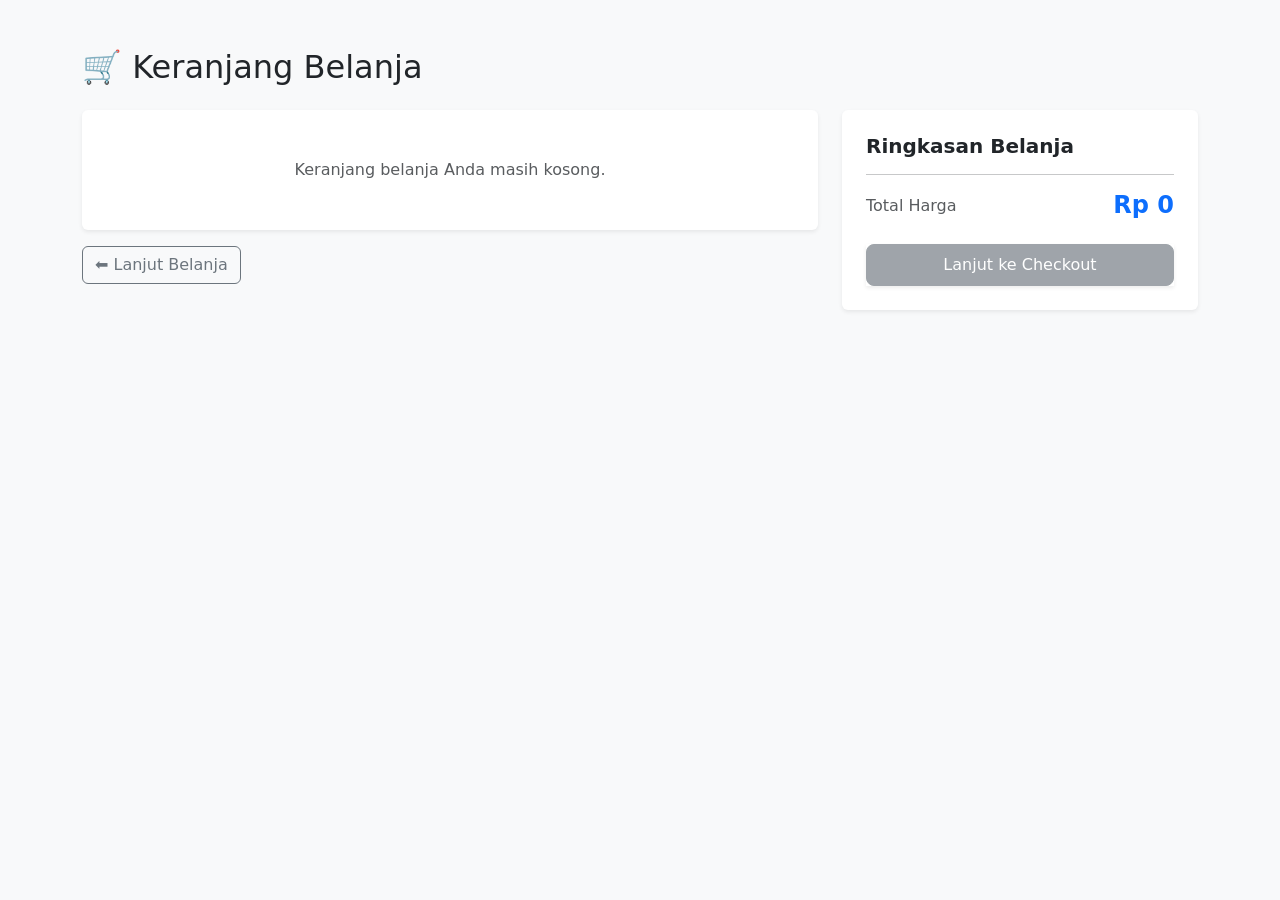
<file: keranjang.html>
<!DOCTYPE html>
<html lang="id">
<head>
    <meta charset="UTF-8">
    <meta name="viewport" content="width=device-width, initial-scale=1">
    <title>Keranjang Belanja</title>
    <!-- Bootstrap 5 CSS -->
    <link href="https://cdn.jsdelivr.net/npm/bootstrap@5.3.0/dist/css/bootstrap.min.css" rel="stylesheet">
</head>
<body class="bg-light">

<div class="container mt-5">
    <h2 class="mb-4">🛒 Keranjang Belanja</h2>

    <div class="row g-4">
        <!-- Kolom Kiri: Daftar Item di Keranjang -->
        <div class="col-lg-8">
            <div id="cart-items">
                <!-- Item keranjang akan dimuat otomatis oleh js/cart.js -->
                <!-- Contoh tampilan kosong jika diatur oleh JS nantinya -->
            </div>
            
            <!-- Tombol Kembali Belanja -->
            <div class="mt-3">
                <a href="index.html" class="btn btn-outline-secondary">
                    ⬅️ Lanjut Belanja
                </a>
            </div>
        </div>

        <!-- Kolom Kanan: Ringkasan Total Belanja -->
        <div class="col-lg-4">
            <div class="card shadow-sm border-0 position-sticky" style="top: 20px;">
                <div class="card-body p-4">
                    <h4 class="card-title mb-3 fs-5 fw-bold">Ringkasan Belanja</h4>
                    <hr>
                    <div class="d-flex justify-content-between align-items-center mb-4">
                        <span class="text-muted">Total Harga</span>
                        <h4 class="mb-0 fw-bold text-primary" id="total">Rp 0</h4>
                    </div>
                    
                    <!-- Tombol Aksi -->
                    <div class="d-grid shadow-sm">
                        <a href="checkout.html" id="checkoutBtn" class="btn btn-success btn-lg py-2 fs-6">
                            Lanjut ke Checkout
                        </a>
                    </div>
                </div>
            </div>
        </div>
    </div>
</div>

<!-- JavaScript Modul Keranjang -->
<script type="module" src="js/cart.js"></script>

</body>
</html>
</file>
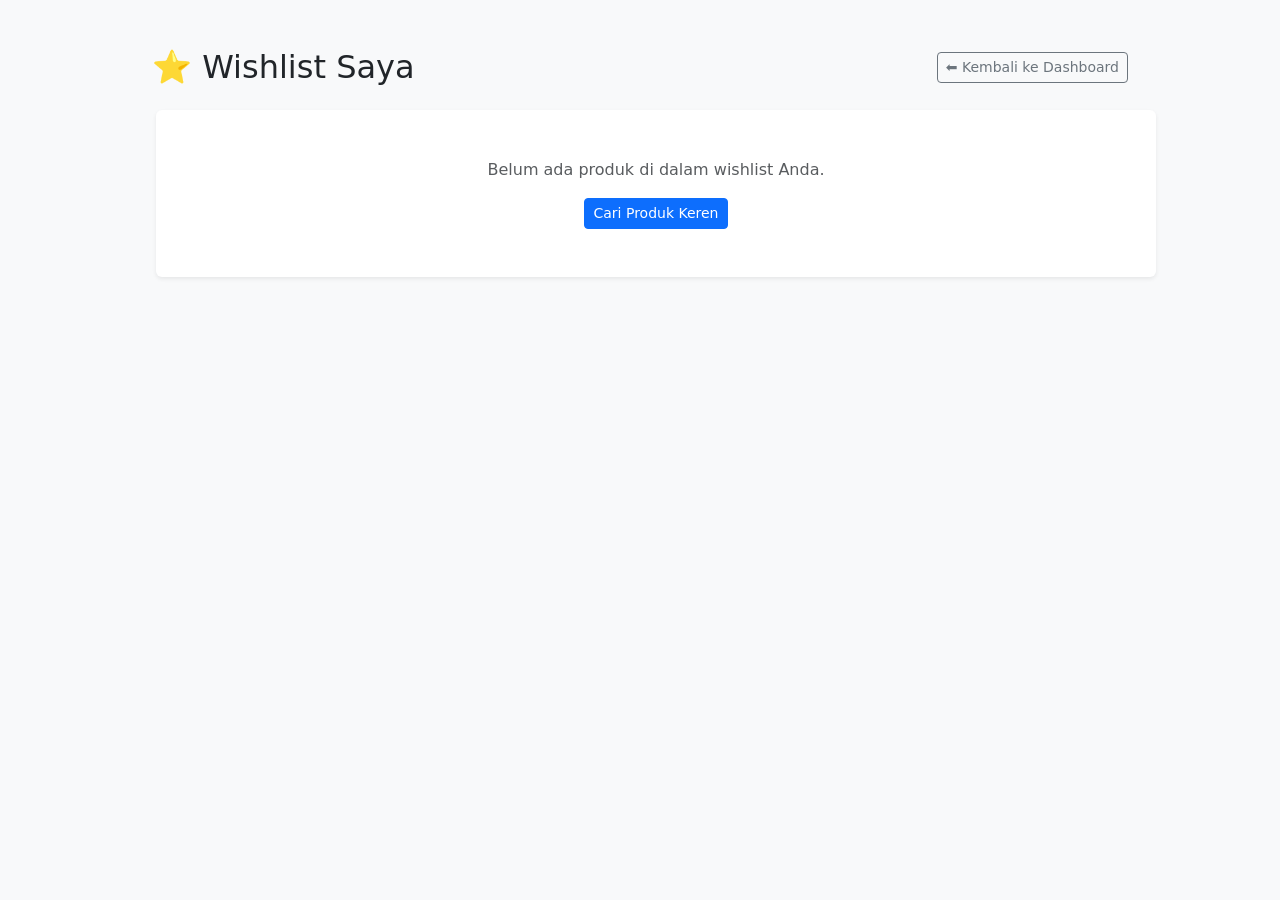
<file: wishlist.html>
<!DOCTYPE html>
<html lang="id">
<head>
    <meta charset="UTF-8">
    <meta name="viewport" content="width=device-width, initial-scale=1">
    <title>Wishlist Saya</title>
    <!-- Bootstrap 5 CSS -->
    <link href="https://cdn.jsdelivr.net/npm/bootstrap@5.3.0/dist/css/bootstrap.min.css" rel="stylesheet">
</head>
<body class="bg-light">

<div class="container mt-5" style="max-width: 1000px;">
    <!-- Bagian Kepala Halaman & Navigasi -->
    <div class="d-flex justify-content-between align-items-center mb-4">
        <h2 class="mb-0">⭐ Wishlist Saya</h2>
        <a href="dashboard-user.html" class="btn btn-outline-secondary btn-sm">
            ⬅️ Kembali ke Dashboard
        </a>
    </div>

    <!-- Wadah Tempat Produk Favorit Dimuat secara Dinamis -->
    <div id="wishlist-container" class="row g-4">
        <!-- Item produk favorit akan disisipkan otomatis oleh js/wishlist.js -->
        <!-- Contoh tampilan awal ketika memuat atau kosong -->
        <div class="col-100 text-center text-muted py-5 card border-0 shadow-sm mx-3">
            <p class="mb-2">Belum ada produk di dalam wishlist Anda.</p>
            <div class="mt-2">
                <a href="index.html" class="btn btn-primary btn-sm">Cari Produk Keren</a>
            </div>
        </div>
    </div>
</div>

<!-- JavaScript Modul Wishlist (Diubah dari js/review.js) -->
<script type="module" src="js/wishlist.js"></script>

</body>
</html>
</file>
